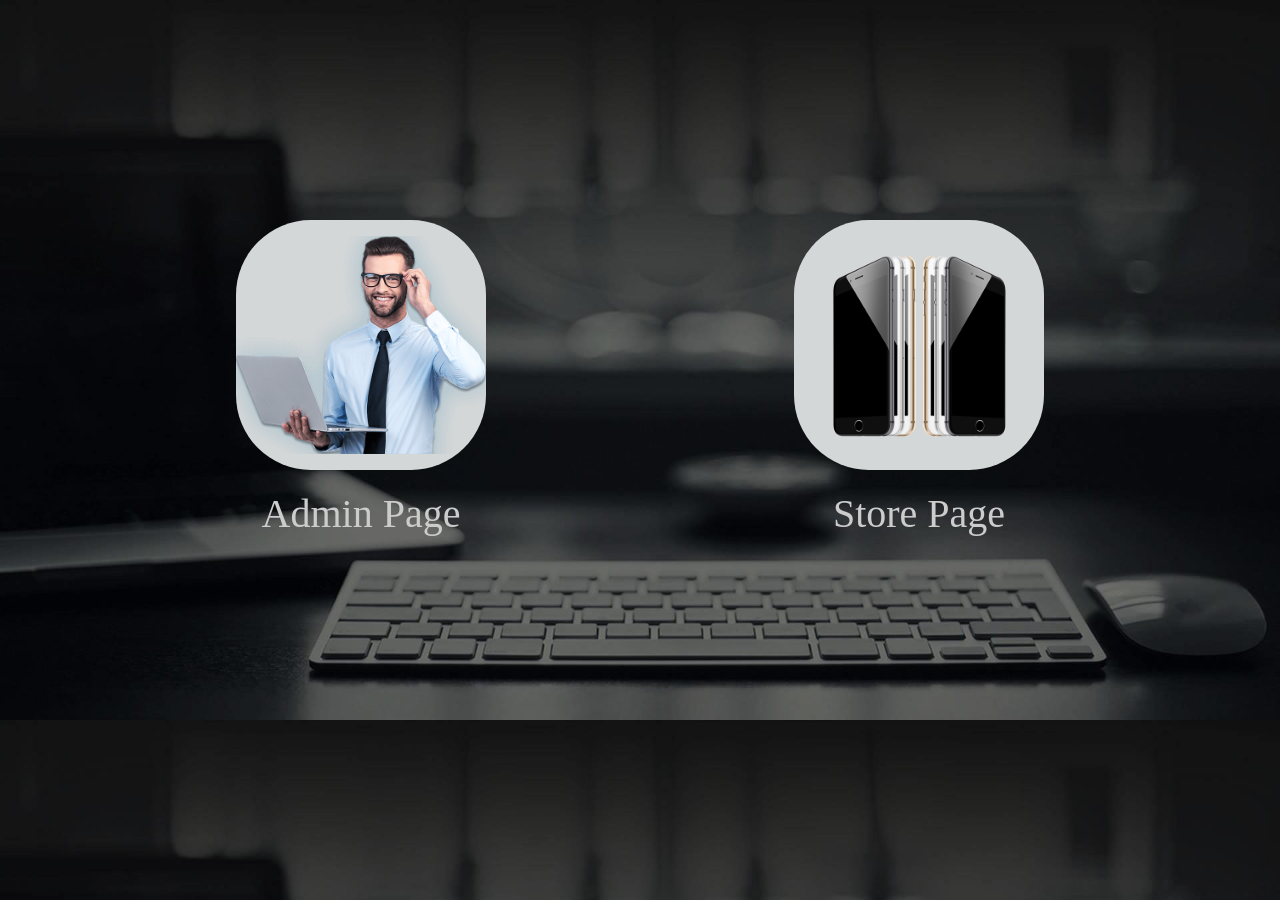
<file: index.html>
<!DOCTYPE html>
<html lang="en">
  <head>
    <meta charset="UTF-8" />
    <meta http-equiv="X-UA-Compatible" content="IE=edge" />
    <meta name="viewport" content="width=device-width, initial-scale=1.0" />
    <title>Home Page</title>
    <link
      rel="stylesheet"
      href="https://cdnjs.cloudflare.com/ajax/libs/bootstrap/5.0.1/css/bootstrap.min.css"
      integrity="sha512-Ez0cGzNzHR1tYAv56860NLspgUGuQw16GiOOp/I2LuTmpSK9xDXlgJz3XN4cnpXWDmkNBKXR/VDMTCnAaEooxA=="
      crossorigin="anonymous"
      referrerpolicy="no-referrer"
    />
    <link rel="stylesheet" href="./HOME/customer/view/css/style.css" />
  </head>
  <body>
    <div class="container d-lg-flex justify-content-around">
      <a href="./AdminTemplate/view/index.html">
        <div class="text-center pic">
          <div class="homeEffect">
            <img src="./HOME/customer/view/img/admin2.png" class="img-fluid" />
          </div>
          <h1 class="underline-hover-effect">Admin Page</h1>
        </div>
      </a>

      <a href="./CustomerTemplate/view/index.html">
        <div class="text-center pic">
          <div class="homeEffect">
            <img src="./HOME/customer/view/img/store.png" class="img-fluid" />
          </div>
          <h1 class="underline-hover-effect">Store Page</h1>
        </div>
      </a>
    </div>

    <script
      src="https://cdnjs.cloudflare.com/ajax/libs/jquery/3.6.0/jquery.js"
      integrity="sha512-n/4gHW3atM3QqRcbCn6ewmpxcLAHGaDjpEBu4xZd47N0W2oQ+6q7oc3PXstrJYXcbNU1OHdQ1T7pAP+gi5Yu8g=="
      crossorigin="anonymous"
      referrerpolicy="no-referrer"
    ></script>
    <script
      src="https://cdnjs.cloudflare.com/ajax/libs/bootstrap/5.0.1/js/bootstrap.min.js"
      integrity="sha512-EKWWs1ZcA2ZY9lbLISPz8aGR2+L7JVYqBAYTq5AXgBkSjRSuQEGqWx8R1zAX16KdXPaCjOCaKE8MCpU0wcHlHA=="
      crossorigin="anonymous"
      referrerpolicy="no-referrer"
    ></script>
  </body>
</html>
</file>
<file: HOME/customer/view/css/style.css>
body {
  background-image: url(../img/bg.jpg);
  background-size: cover;
}

.container {
  margin-top: 200px;
}

a {
  text-decoration: none;
}

h1 {
  color: rgb(204, 204, 204);
  font-family: 'Times New Roman', Times, serif;
}

.homeEffect {
  /* opacity: 95%; */
  display: flex;
  align-items: center;
  justify-content: center;
  position: relative;
  margin: 20px auto;
  width: 250px;
  height: 250px;
  background: rgb(211, 215, 216);
  border-radius: 75px;
  font-family: 'Montserrat', sans-serif;
  font-size: 20px;
  font-weight: lighter;
  letter-spacing: 2px;
  transition: 1s box-shadow;
}
.pic:hover h1 {
  color: #f3ce5e;
}
.pic:hover .homeEffect {
  box-shadow: 0 5px 35px 0px rgba(0, 0, 0, 0.1);
}
.pic:hover .homeEffect:before,
.pic:hover .homeEffect:after {
  display: block;
  content: '';
  position: absolute;
  width: 250px;
  height: 250px;
  background: #fda8cf;
  border-radius: 75px;
  z-index: -1;
  animation: 1s clockwise infinite;
}
.pic:hover .homeEffect:after {
  background: #f3ce5e;
  animation: 2s counterclockwise infinite;
}

.underline-hover-effect {
  display: inline-block;
  padding-bottom: 0.25rem; /* defines the space between text and underline */
  position: relative;
}

.underline-hover-effect:before {
  content: '';
  position: absolute;
  left: 0;
  bottom: 0;
  width: 0;
  height: 3px;
  background-color: #f3ce5e;
  transition: width 0.25s ease-out;
}
.pic:hover .underline-hover-effect:before {
  width: 100%;
}
@keyframes clockwise {
  0% {
    top: -5px;
    left: 0;
  }
  12% {
    top: -2px;
    left: 2px;
  }
  25% {
    top: 0;
    left: 5px;
  }
  37% {
    top: 2px;
    left: 2px;
  }
  50% {
    top: 5px;
    left: 0;
  }
  62% {
    top: 2px;
    left: -2px;
  }
  75% {
    top: 0;
    left: -5px;
  }
  87% {
    top: -2px;
    left: -2px;
  }
  100% {
    top: -5px;
    left: 0;
  }
}
@keyframes counterclockwise {
  0% {
    top: -5px;
    right: 0;
  }
  12% {
    top: -2px;
    right: 2px;
  }
  25% {
    top: 0;
    right: 5px;
  }
  37% {
    top: 2px;
    right: 2px;
  }
  50% {
    top: 5px;
    right: 0;
  }
  62% {
    top: 2px;
    right: -2px;
  }
  75% {
    top: 0;
    right: -5px;
  }
  87% {
    top: -2px;
    right: -2px;
  }
  100% {
    top: -5px;
    right: 0;
  }
}
</file>
